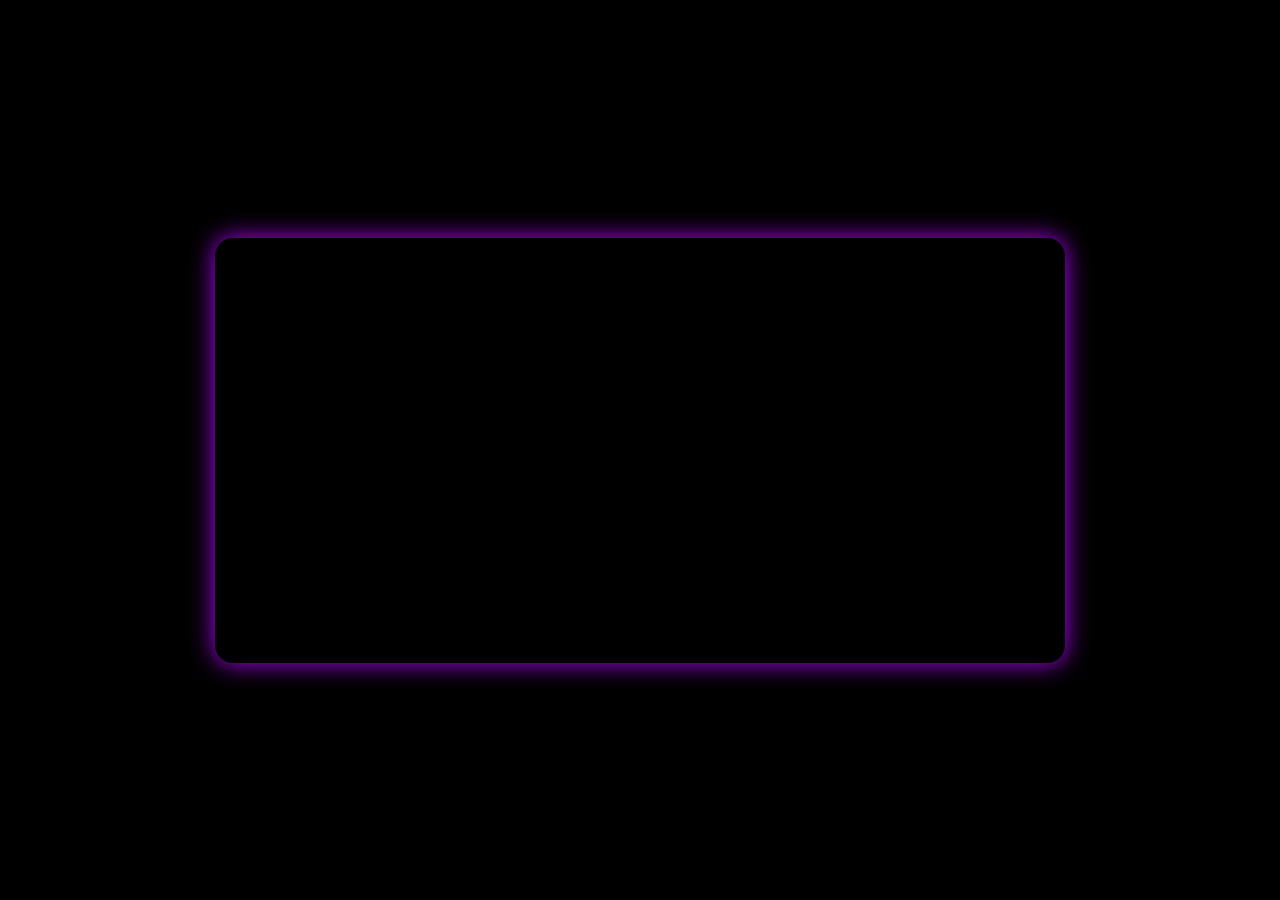
<file: index.html>
<!DOCTYPE html>
<html lang="de">

<head>

<meta charset="UTF-8">

<meta name="viewport" content="width=device-width, initial-scale=1.0">

<meta http-equiv="Cache-Control" content="no-cache, no-store, must-revalidate">

<meta http-equiv="Pragma" content="no-cache">

<meta http-equiv="Expires" content="0">

<title>[NXT] NextGen</title>

<link rel="stylesheet" href="style.css?v=3">

</head>


<body>



<!-- =========================
     INTRO
========================= -->


<div id="intro">


    <video 
    id="introVideo"
    autoplay
    muted
    playsinline
    preload="metadata">


        <source src="./media/intro.mp4" type="video/mp4">


    </video>


</div>






<!-- =========================
     BOOT SYSTEM
========================= -->


<div id="boot" style="display:none;">


<div id="main">


<h1>
[NXT] NextGen
</h1>




<div class="status">


<div class="card">

CPU<br>

<span id="cpu">
0
</span>%

</div>




<div class="card">

RAM<br>

<span id="ram">
0
</span>%

</div>




<div class="card">

SIGNAL<br>

<span id="signal">
0
</span>%

</div>


</div>





<div id="terminal"></div>





<div id="progress">


<div id="bar"></div>


</div>




</div>


</div>






<!-- =========================
     SPRACHAUSWAHL
========================= -->


<div id="language" style="display:none;">



<h2>

🌐 Sprache auswählen

</h2>




<button onclick="selectLanguage('de')">

🇩🇪 Deutsch

</button>




<button onclick="selectLanguage('en')">

🇬🇧 English

</button>




<button onclick="selectLanguage('ru')">

🇷🇺 Русский

</button>




<button onclick="selectLanguage('fr')">

🇫🇷 Français

</button>




<button onclick="selectLanguage('es')">

🇪🇸 Español

</button>

     
<button onclick="selectLanguage('ko')">
     
🇰🇷 한국어
     
 </button>



</div>

     <!-- =========================
     REGELN
========================= -->


<div id="rules" style="display:none;">



<img 
id="nxtGif" 
src="./media/nxt.gif" 
alt="[NXT] NextGen">





<div id="rulesText">



<h2>

📜 Willkommen bei [NXT] NextGen

</h2>




<p>

Bevor du Zugriff auf den Server erhältst,
lies dir bitte unsere Regeln sorgfältig durch.

</p>




<h3>

⚔️ Unsere Regeln

</h3>




<h4>

🤝 Respekt

</h4>


<p>

Behandle alle Mitglieder freundlich und respektvoll.

</p>






<h4>

💬 Kein Drama

</h4>


<p>

Diskussionen sind willkommen –
Beleidigungen, Provokationen oder unnötiger Streit nicht.

</p>






<h4>

📢 Kein Spam

</h4>


<p>

Keine Werbung, kein Flooding und kein Missbrauch von Erwähnungen.

</p>






<h4>

🎮 Fair Play

</h4>


<p>

Cheats, Hacks oder Exploits sind nicht erlaubt.

</p>






<h4>

📂 Kanäle nutzen

</h4>


<p>

Bitte nutze die passenden Kanäle und halte den Server übersichtlich.

</p>






<h4>

🛡️ Teamentscheidungen

</h4>


<p>

Den Anweisungen des Serverteams ist Folge zu leisten.

</p>






<h4>

🌟 Hab Spaß!

</h4>


<p>

Unterstütze deine Mitglieder und hilf dabei,
[NXT] NextGen zu einer starken Community zu machen.

</p>







<div class="warning">


⚠️ WICHTIG

<br><br>


Nachdem du die Regeln gelesen hast,
gehe bitte auf unserem Discord in den Kanal:


<br><br>


#✅-verifizierung


<br><br>


und bestätige dich dort,
um Zugriff auf alle Bereiche von [NXT] NextGen zu erhalten.


</div>






<button onclick="goDiscord()">


🚀 Weiter zu Discord


</button>






</div>


</div>






<!-- =========================
     DISCORD LOADING
========================= -->


<div id="discordLoading" style="display:none;">



<div id="discordText">


Verbindung zu Discord wird hergestellt...


</div>



</div>






<!-- =========================
     DISCORD SEITE
========================= -->


<div id="discordPage" style="display:none;">



<img 
id="discordGif"
src="./media/nxt.gif"
alt="[NXT] NextGen">





<h2 id="discordTitle">


🎮 Willkommen bei [NXT] NextGen


</h2>





<p id="discordDescription">


Deine Registrierung ist fast abgeschlossen.

<br><br>

Klicke auf den Button und tritt unserer Community bei.


</p>






<button 
id="discordButton"
onclick="joinDiscord()">



🚀 Discord beitreten



</button>




</div>

     <!-- =========================
     SCRIPT
========================= -->


<script src="./script.js?v=3"></script>


</body>


</html>
</file>
<file: style.css>
/* =========================
   NXT NEXTGEN OPTIMIZED STYLE
========================= */


*{
    box-sizing:border-box;
}


html,body{

    margin:0;

    width:100%;

    height:100%;

    background:#050008;

    color:white;

    font-family:
"Segoe UI",
"Noto Sans KR",
"Malgun Gothic",
monospace;

    overflow:hidden;

}




body::before{

    content:"";

    position:fixed;

    inset:0;

    background:
    radial-gradient(circle at top,#3b0066,transparent 45%),
    radial-gradient(circle at bottom,#100018,transparent 50%);

    z-index:-1;

}







/* =========================
   INTRO
========================= */


#intro{

    position:fixed;

    inset:0;

    display:flex;

    justify-content:center;

    align-items:center;

    background:black;

    z-index:999;

}



#intro video{

    width:75%;

    max-width:850px;

    max-height:65vh;

    object-fit:contain;

    border-radius:18px;

    box-shadow:
    0 0 25px #b000ff;

}







/* =========================
   BOOT
========================= */


#boot{

    height:100vh;

    display:flex;

    align-items:center;

    justify-content:center;

}




#main{

    width:85%;

    max-width:750px;

    padding:25px;

    background:rgba(0,0,0,.9);

    border:2px solid #b000ff;

    border-radius:18px;

    box-shadow:

    0 0 20px #b000ff;

}






h1{

    text-align:center;

    font-size:36px;

    text-shadow:

    0 0 15px #b000ff;

}







.status{

    display:flex;

    gap:12px;

    margin-top:20px;

}




.card{

    flex:1;

    padding:12px;

    text-align:center;

    border:1px solid #b000ff;

    border-radius:10px;

    background:

    rgba(176,0,255,.08);

}

 
/* =========================
   TERMINAL
========================= */


#terminal{

    margin-top:20px;

    min-height:120px;

    padding:15px;

    background:#000;

    border:1px solid #b000ff;

    border-radius:10px;

    color:#d98cff;

    line-height:1.5;

    overflow:hidden;

}







/* =========================
   LADEBALKEN
========================= */


#progress{

    width:100%;

    height:20px;

    margin-top:20px;

    border:2px solid #b000ff;

    border-radius:15px;

    overflow:hidden;

    background:#000;

}





#bar{

    width:0%;

    height:100%;

    background:#b000ff;

    box-shadow:

    0 0 15px #b000ff;

    transition:.1s;

}







/* =========================
   SPRACHE
========================= */


#language{

    position:fixed;

    inset:0;

    z-index:20;

    display:flex;

    flex-direction:column;

    justify-content:center;

    align-items:center;

    background:#050008;

    text-align:center;

}





#language h2{

    font-size:30px;

    margin-bottom:25px;

    text-shadow:

    0 0 15px #b000ff;

}







button{

    width:280px;

    margin:8px;

    padding:14px;

    background:#08000d;

    color:white;

    border:

    2px solid #b000ff;

    border-radius:12px;

    font-family:monospace;

    font-size:17px;

    cursor:pointer;

}







button:hover{

    background:#b000ff;

    color:black;

    box-shadow:

    0 0 20px #b000ff;

}







/* =========================
   REGELN
========================= */


#rules{

    position:fixed;

    top:50%;

    left:50%;


    transform:

    translate(-50%,-50%);


    width:85%;

    max-width:850px;

    height:85vh;


    padding:25px;


    background:

    rgba(0,0,0,.96);


    border:2px solid #b000ff;


    border-radius:18px;


    z-index:30;


    overflow-y:auto;


    box-shadow:

    0 0 25px #b000ff;


}







#rules::-webkit-scrollbar{

    width:8px;

}



#rules::-webkit-scrollbar-thumb{

    background:#b000ff;

    border-radius:10px;

}







#nxtGif{

    display:block;

    width:220px;

    max-width:75%;

    margin:

    0 auto 20px;


    border-radius:15px;

}
/* =========================
   REGEL TEXT
========================= */


#rulesText{

    text-align:left;

}



#rulesText h2{

    text-align:center;

    font-size:26px;

    text-shadow:

    0 0 12px #b000ff;

}



#rulesText h3{

    text-align:center;

    margin-top:25px;

    color:white;

}



#rulesText h4{

    color:#d98cff;

    margin-top:22px;

    margin-bottom:5px;

}



#rulesText p{

    line-height:1.5;

    color:#ddd;

}







/* =========================
   WARNUNG / VERIFIZIERUNG
========================= */


.warning{

    margin-top:25px;

    padding:18px;


    border:

    1px solid #b000ff;


    border-radius:12px;


    background:

    rgba(176,0,255,.08);


    line-height:1.5;

}








/* =========================
   DISCORD SEITE
========================= */


#discordPage{

    position:fixed;

    inset:0;

    z-index:40;


    display:flex;


    flex-direction:column;


    justify-content:center;


    align-items:center;


    text-align:center;


    padding:25px;


    background:#050008;


}







#discordPage h2{

    font-size:30px;


    text-shadow:


    0 0 15px #b000ff;


}



#discordPage p{

    max-width:500px;


    line-height:1.6;


    color:#ddd;


}







#discordGif{

    width:220px;


    max-width:70%;


    margin-bottom:20px;


    border-radius:15px;

}







#discordPage button{


    width:300px;


    margin-top:20px;


}







/* =========================
   DISCORD LOADING
========================= */


#discordLoading{

    position:fixed;

    inset:0;

    z-index:50;


    display:flex;


    flex-direction:column;


    justify-content:center;


    align-items:center;


    background:black;


    color:white;


    font-size:20px;


}





#discordLoading::after{


    content:"";


    width:45px;


    height:45px;


    margin-top:20px;


    border:

    4px solid #333;


    border-top-color:#b000ff;


    border-radius:50%;


    animation:spin .8s linear infinite;


}

/* =========================
   ANIMATIONEN
========================= */


.glitchFade{

    animation:fadeIn .5s ease;

}



@keyframes fadeIn{


    from{

        opacity:0;

        transform:scale(.97);

    }


    to{

        opacity:1;

        transform:scale(1);

    }


}




@keyframes spin{


    from{

        transform:rotate(0deg);

    }


    to{

        transform:rotate(360deg);

    }


}








/* =========================
   HANDY OPTIMIERUNG
========================= */


@media(max-width:700px){



    #intro video{

        width:95%;

        max-height:45vh;

    }




    #main{

        width:92%;

        padding:18px;

    }





    h1{

        font-size:28px;

    }





    .status{

        flex-direction:column;

    }





    #rules{

        width:95%;

        height:82vh;

        padding:18px;

    }





    #rulesText h2{

        font-size:22px;

    }





    #nxtGif{

        width:180px;

    }





    #discordGif{

        width:180px;

    }





    #language h2{

        font-size:25px;

    }





    button{

        width:90%;

        max-width:320px;

        font-size:16px;

    }



}







/* =========================
   PERFORMANCE
========================= */


video,
img{

    max-width:100%;

}




#rules,
#discordPage,
#main{

    will-change:auto;

}
</file>
